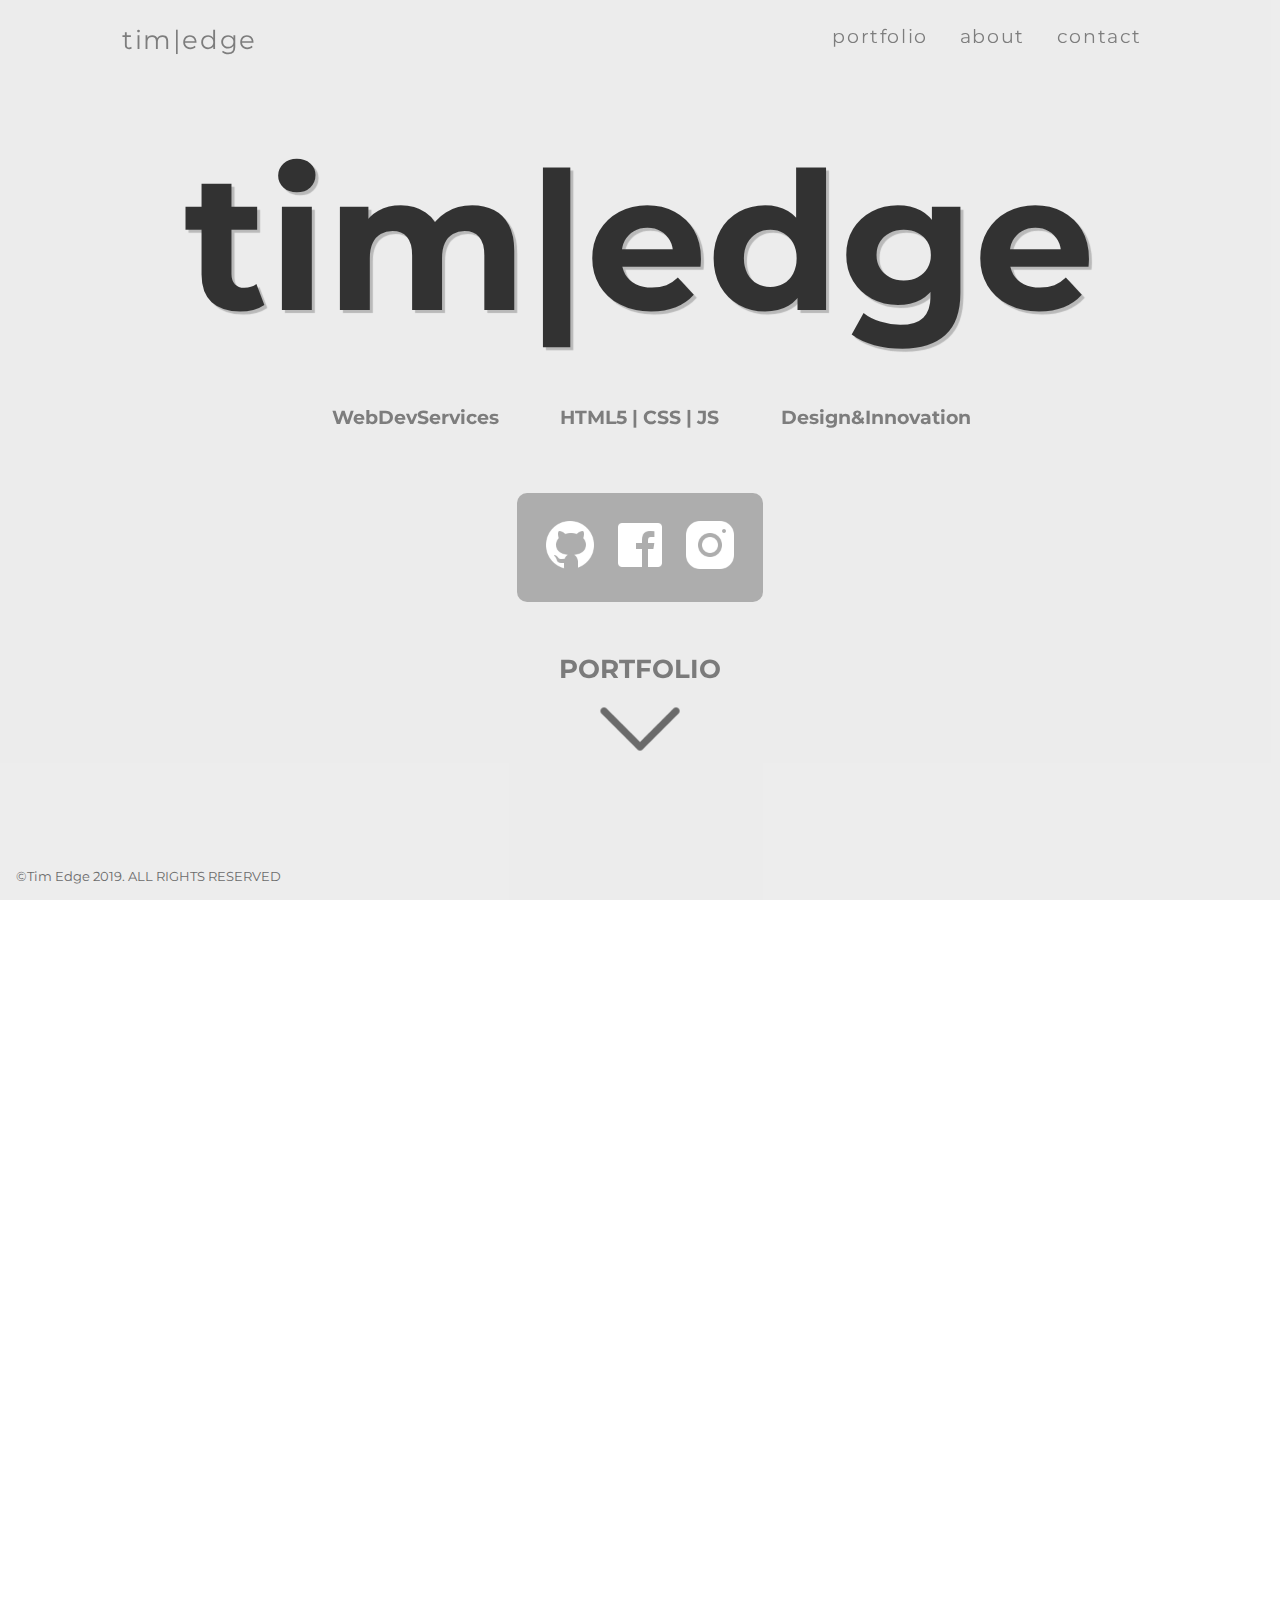
<file: index.html>
<!DOCTYPE html>
<html lang="en">
<head>
    <meta charset="UTF-8">
    <meta name="viewport" content="width=device-width, initial-scale=1.0">
    <meta http-equiv="X-UA-Compatible" content="ie=edge">
    <meta name='description' content='Edge Web Development Services provides affordable solutions for creating your web presence. Contact today to find out what we can do for you.'>
    <meta name="google-site-verification" content="J4eo0_Ymq5F5qW4XSnPD6O1GwONCSVit3aHilnw-NfM" />
    <link rel="stylesheet" href="css/style.css" type=text/css />
    <link rel="icon" href='img/bigt.jpg'>
    <title>tim|edge</title>
</head>
<body>

    <div class="landing m-scene" id='homePage'>
        <!-- dropdown menu -->
        <!-- <header class="header">
            <div class="menu-btn">
                &nabla;
            </div>
            <div class="close-btn">
                x
            </div>
            <div class="menu">
                <ul class="nav-list">
                    <li class="nav-item"><a href="index.html" class="nav-link">home</a></li>
                    <li class="nav-item"><a href="portfolio.html" class="nav-link">portfolio</a></li>
                    <li class="nav-item"><a href="about.html" class="nav-link">about</a></li>
                    <li class="nav-item"><a href="contact.html" class="nav-link">contact</a></li>
                </ul>
            </div>
        </header> -->
        <!-- nav -->
        <nav class="navbar scene_element scene_element--fadedown">
            <div class="container">
                <div class="brand"><a href='index.html'>tim|edge</a></div>
                <span class="menu-btn"></span>
                <div class="menu scene_element scene_element--fadedown">
                    <ul class="nav">
                        <li class="nav-item"><a href="portfolio.html" class="nav-link">portfolio</a></li>
                        <li class="nav-item"><a href="about.html" class="nav-link">about</a></li>
                        <li class="nav-item"><a href='contact.html' class="nav-link">contact</a></li>
                    </ul>
                </div>
            </div>
        </nav>

        <!-- main -->
        <section class="main scene_element scene_element--fadeup">
            <div class="container">
                <h1 id="intro">tim|edge</h1>
                    <h3 id='front'>WebDevServices</h3>
                    <h3 id='code'>HTML5 | CSS | JS</h3>
                    <h3 id="add">Design&Innovation</h3>
                    <div class="social">
                        <a href='https://github.com/timedge5/' rel='noopener' target='_blank'><img src="img/git.png" alt="GitHub" class="tag"></a>
                        <a href='https://www.facebook.com/timedge5' rel='noopener' target='_blank'><img src="img/facebook.png" alt="Facebook" class="tag"></a>
                        <a href='https://www.instagram.com/timedge5/' rel='noopener' target='_blank'><img src="img/insta.png" alt="Instagram" class="tag"></a>
                        <!-- <a href='#' target='_blank'><img src="img/linkedin.png" alt="LinkedIn" class="tag"></a> -->
                    </div>
            </div>
        </section>

        <section class="direction scene_element scene_element--fadeup">
            <div class="container">
                <h3 class='tags'>PORTFOLIO</h3>
                <a href="portfolio.html" class="expand"><img src="img/expand.png" alt="Expand arrow"></a>
            </div>
        </section>
    </div>


    <div class="animation-area">
        <ul class="box-area">
            <li></li>
            <li></li>
            <li></li>
            <li></li>
            <li></li>
            <li></li>
        </ul>
    </div>

    <footer class="footer">
        <p>&copy;Tim Edge 2019. ALL RIGHTS RESERVED</p>
    </footer>
    
    <script src='js/jquery-3.4.1.min.js'></script>
    <script src='js/jquery.smoothState.min.js'></script>
    <script src='js/pageTransition.js'></script>
    <script src='js/menu.js'></script>
</body>
</html>
</file>
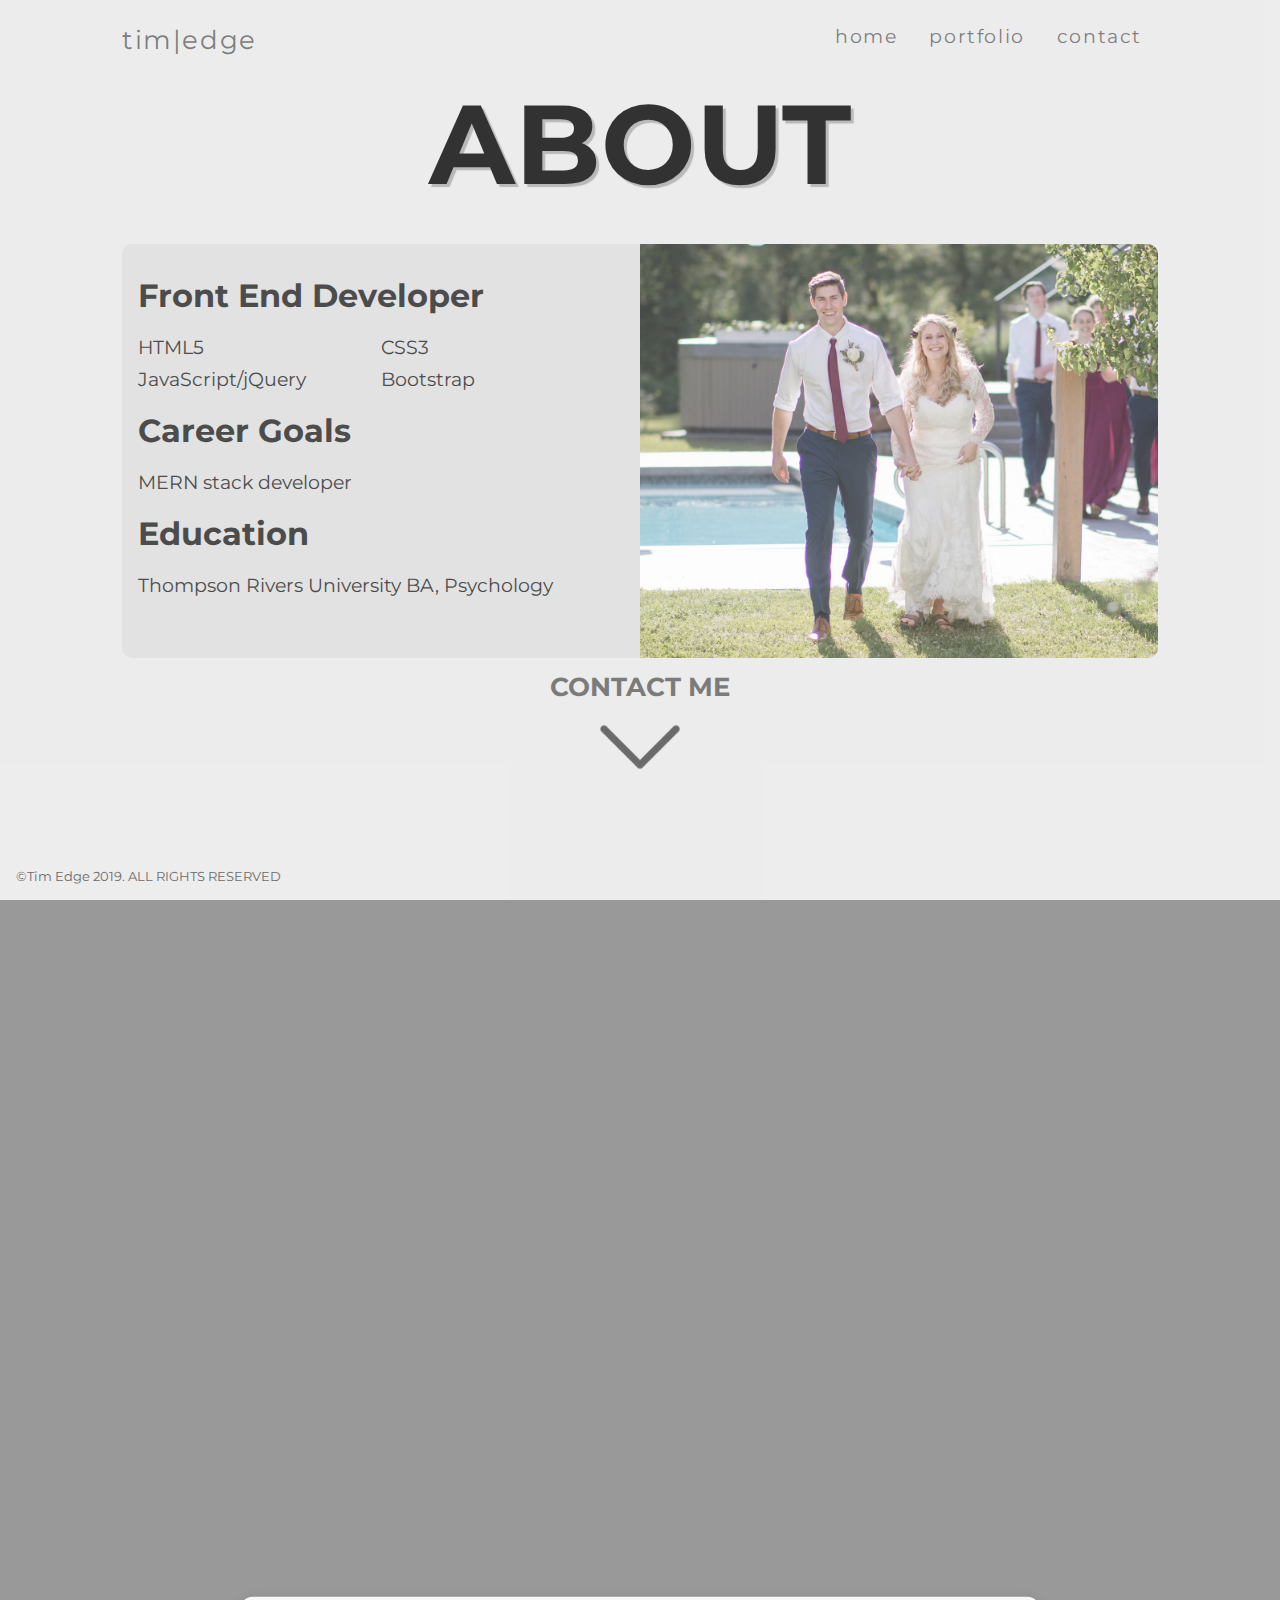
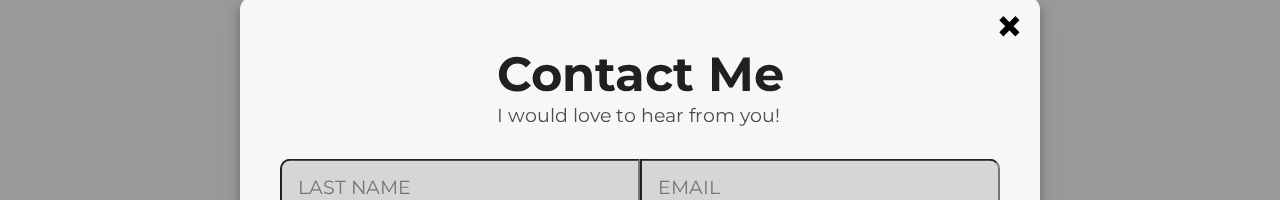
<file: about.html>
<!DOCTYPE html>
<html lang="en">
<head>
    <meta charset="UTF-8">
    <meta name="viewport" content="width=device-width, initial-scale=1.0">
    <meta http-equiv="X-UA-Compatible" content="ie=edge">
    <link rel="stylesheet" href="css/style.css" type=text/css />
    <link rel="icon" href='img/bigt.jpg'>
    <title>tim|edge &nbsp;About</title>
</head>
<body>
    <div class="landing m-scene" id='portfolioPage'>
        <!-- nav -->
        <nav class="navbar scene_element scene_element--fadeup">
            <div class="container">
                <div class="brand"><a href='index.html'>tim|edge</a></div>
                <span class="menu-btn"></span>
                <div class='menu scene_element scene_element--fadedown'>
                    <ul class="nav">
                        <li class="nav-item"><a href="index.html" class="nav-link">home</a></li>
                        <li class="nav-item"><a href="portfolio.html" class="nav-link">portfolio</a></li>
                        <li class="nav-item"><a href="contact.html" class="nav-link">contact</a></li>
                    </ul>
                </div>
            </div>
        </nav>

        <section class="about content scene_element scene_element--fadeup">
            <div class="container">
                <h1 class='heading'>ABOUT</h1>
                <div class="about-info scene_element scene_element--faderight">
                    <h2>Front End Developer</h2>
                        <ul id='flex-dev'>
                            <li>HTML5</li>
                            <li>CSS3</li>
                            <li>JavaScript/jQuery</li>
                            <li>Bootstrap</li>
                        </ul>
                    <h2>Career Goals</h2>
                        <ul>
                            <li>MERN stack developer</li>
                        </ul>
                    <h2>Education</h2>
                        <ul>
                            <li>Thompson Rivers University BA, Psychology</li>
                        </ul>
                </div>
                <img src="img/wifey.jpg " alt="me and wifey" id='aboutImage' class='scene_element scene_element--fadeleft'/>
            </div>
        </section>

        <section class="direction scene_element scene_element--fadeup">
            <div class="container">
                <h3 id='contact' class='tags'>CONTACT ME</h3>
                <a href="#" class="expand" id='conform'><img src="img/expand.png" alt="Expand arrow"></a>
            </div>
        </section>
    </div>

    <div class="animation-area-about">
        <ul class="about-area">
            <li></li>
            <li></li>
            <li></li>
            <li></li>
            <li></li>
            <li></li>
        </ul>
    </div>

     <!-- contact -->
     <div class="modal" id="modal">
        <div class="modal-content" id="modal-content">
            <div class="modal-header">
                <span class="close">&times;</span>
                <h2>Contact Me</h2>
                <p>I would love to hear from you!</p>
            </div>
            <div class="contact-form">
                <form data-netlify='true' class="form-con" method="POST" name="contactform" onsubmit="return validateForm()">
                    <input type="text" name="firstname" required="required" placeholder="First name"> <br>
                    <input type="text" name="lastname" required="required" placeholder="Last name"> <br>
                    <input type="email" name="email" required="required" placeholder="Email"> <br>
                    <textarea name="message" id="" cols="30" rows="10" maxlength="300" placeholder="Include a quick overview of your project, timeline, and goals."></textarea> <br>
                    <!-- <div data-netlify-recaptcha='true' id='recap'></div> -->
                    <input type="submit" value="submit" id="submit">
                </form>
            </div>
            </div>
        </div>
    </div>

    <footer class="footer">
        <p>&copy;Tim Edge 2019. ALL RIGHTS RESERVED</p>
    </footer>
    
    <script src='js/jquery-3.4.1.min.js'></script>
    <script src='js/jquery.smoothState.min.js'></script>
    <script src='js/pageTransition.js'></script>
    <script src='js/modal.js'></script>
    <script src='js/menu.js'></script>
</body>
</html>
</file>
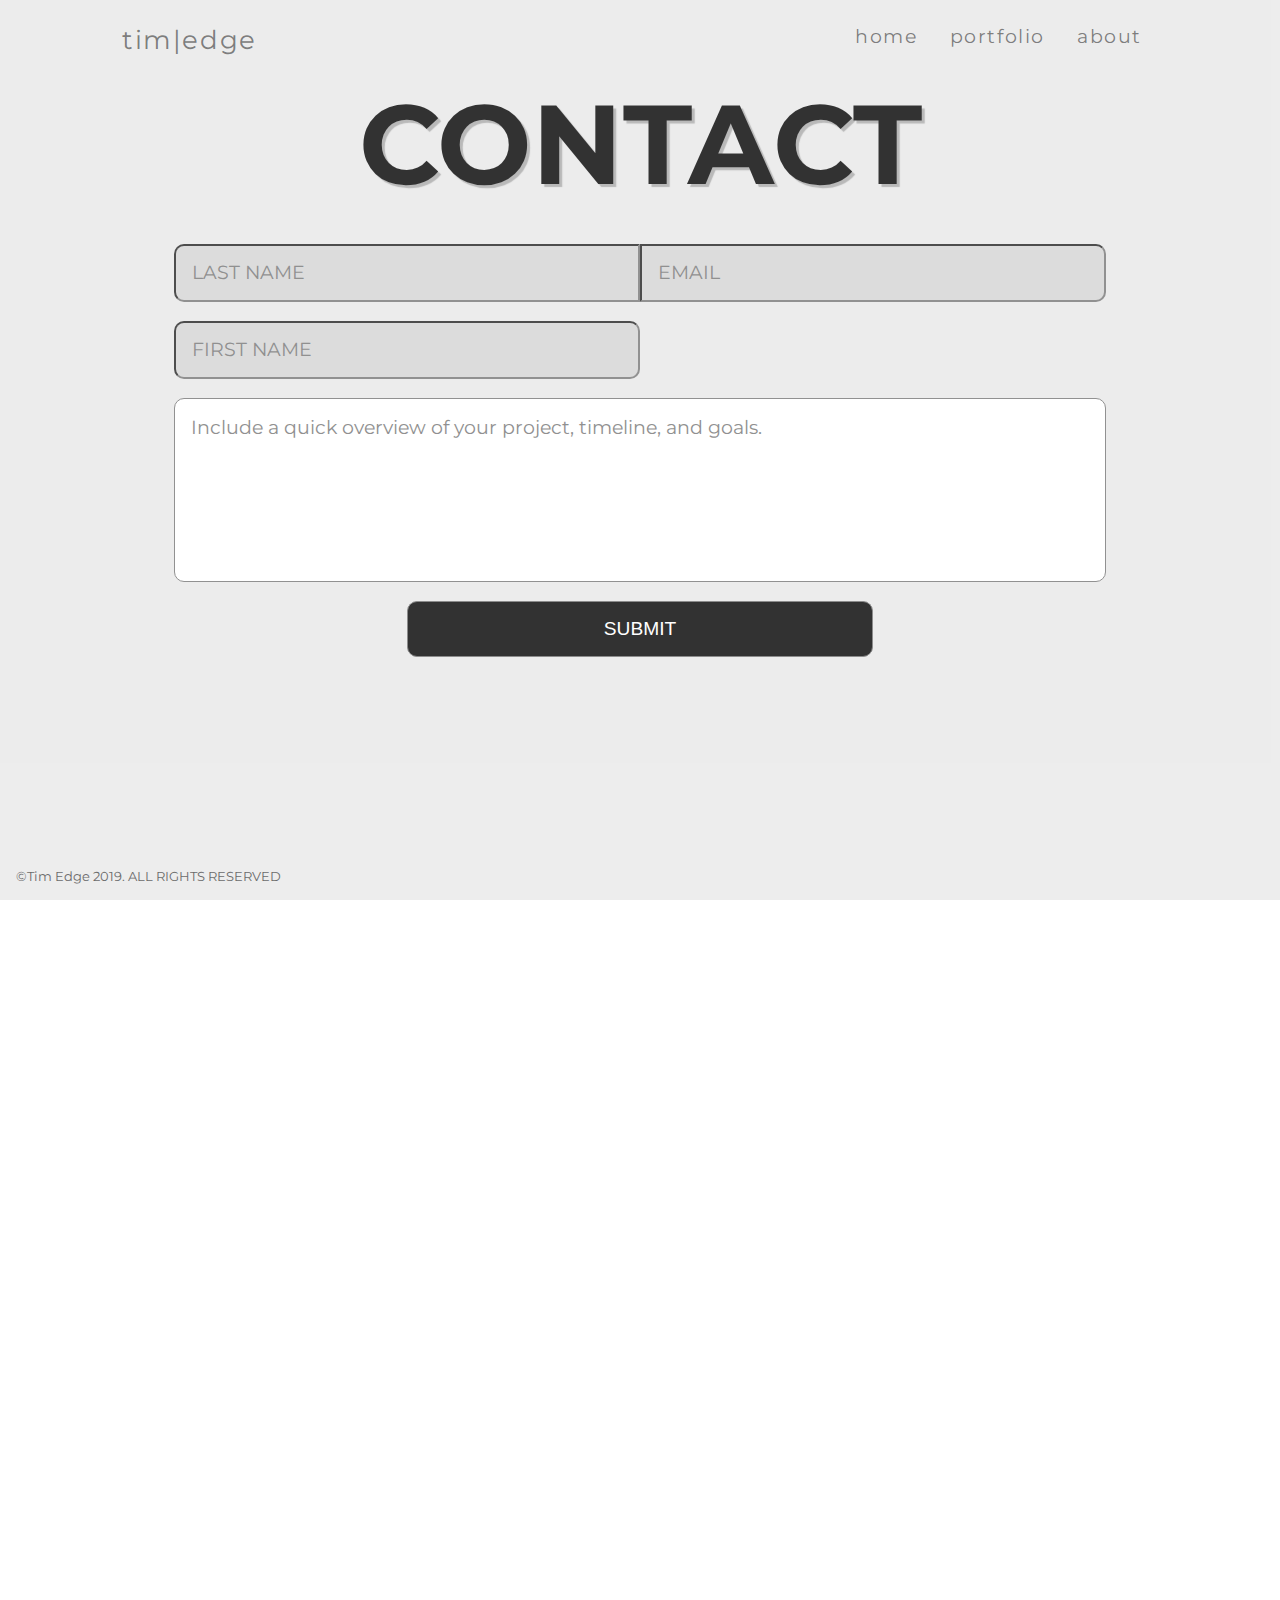
<file: contact.html>
<!DOCTYPE html>
<html lang="en">
<head>
    <meta charset="UTF-8">
    <meta name="viewport" content="width=device-width, initial-scale=1.0">
    <meta http-equiv="X-UA-Compatible" content="ie=edge">
    <link rel="stylesheet" href="css/style.css" type=text/css />
    <link rel="icon" href='img/bigt.jpg'>
    <title>tim|edge &nbsp;Contact</title>
</head>
<body>
    <div class="landing m-scene" id='portfolioPage'>
        <!-- nav -->
        <nav class="navbar scene_element scene_element--fadeup">
            <div class="container">
                <div class="brand"><a href='index.html'>tim|edge</a></div>
                <span class="menu-btn"></span>
                <div class='menu scene_element scene_element--fadedown'>
                    <ul class="nav">
                        <li class="nav-item"><a href="index.html" class="nav-link">home</a></li>
                        <li class="nav-item"><a href="portfolio.html" class="nav-link">portfolio</a></li>
                        <li class="nav-item"><a href='about.html' class="nav-link">about</a></li>
                    </ul>
                </div>
            </div>
        </nav>

        <section class="content scene_element scene_element--fadeup">
            <div class="container">
                <h1 class='heading'>CONTACT</h1>
                <div class="contact-form">
                    <form data-netlify='true' class="form-con" method="POST" name="contactform" onsubmit="return validateForm()">
                        <input type="text" name="firstname" required="required" placeholder="First name" id='left'> <br>
                        <input type="text" name="lastname" required="required" placeholder="Last name" id='right'> <br>
                        <input type="email" name="email" required="required" placeholder="Email"> <br>
                        <textarea name="message" id="" cols="30" rows="10" maxlength="300" placeholder="Include a quick overview of your project, timeline, and goals."></textarea> <br>
                        <!-- <div data-netlify-recaptcha='true' id='recap'></div> -->
                        <input type="submit" value="submit" id="submit">
                    </form>
                </div>
            </div>
        </section>
    </div>
    
    <div class="animation-area-contact">
        <ul class="contact-area">
            <li></li>
            <li></li>
            <li></li>
            <li></li>
            <li></li>
            <li></li>

        </ul>
    </div>

    <footer class="footer">
        <p>&copy;Tim Edge 2019. ALL RIGHTS RESERVED</p>
    </footer>

    <script src='js/jquery-3.4.1.min.js'></script>
    <script src='js/jquery.smoothState.min.js'></script>
    <script src='js/pageTransition.js'></script>
    <script src='js/menu.js'></script>
</body>
</html>
</file>
<file: css/style.css>
@import url('https://fonts.googleapis.com/css?family=Montserrat:100,400');

:root {
    --maintext-color: #000;
}

* {
    box-sizing: border-box;
    margin: 0;
    padding: 0;
}

body {
    font-family: 'Montserrat', 'Tahoma', sans-serif;
    color: rgb(32, 32, 32);
    overflow-y:hidden;
}

ul {
    list-style: none;
}

.container {
    max-width: 1100px;
    margin: auto;
    overflow: hidden;
    padding: 0 2rem;
}

a{
    text-decoration: none;
    color: var(--text-color);
}


/* normal nav */
.navbar {
    width: 100%;
    font-size: 1.2rem;
    letter-spacing: 0.1rem;
    padding-top: 1.5rem;
    padding-bottom: 0.3rem;
    color: rgba(49, 49, 49, 0.767);
}

.navbar .brand {
    font-size: 1.6rem;
}

.navbar .container {
    display: grid;
    grid-template-columns: repeat(2, 1fr);
}

.navbar .nav {
    justify-self: flex-end;
    display: flex;
    align-items: center;
    justify-content: center;
}

.navbar .nav .nav-link {
    padding: 1rem;
    color: rgba(49, 49, 49, 0.767);
}

.navbar .nav .nav-link:hover {
    color: rgb(187, 187, 187);
    -webkit-transition: all 0.4s ease-out;
    cursor: pointer;
}

.menu-btn {
    display: none;
}
/* landing */
.landing {
    height: 100vh;
    /* background-image: linear-gradient(135deg, #f5f7fa 0%, #6d737e 100%); */
    background-color: rgba(211, 211, 211, 0.514);
    opacity: 0.8;   
    
}

/* section main */
.main .container {
    display: grid;
    grid-template-columns: 2fr 1.5fr 2fr;
    grid-template-areas: 
    'intro intro intro'
    'front code add'
    '.. social ..';
    color: rgba(49, 49, 49, 0.767);

}

.main #intro {
    grid-area: intro;
    font-size: 12rem;
    justify-content: center;
    margin: auto;
    padding-top: 4rem;
    color: var(--maintext-color);
    transition: all 0.6s ease-in;
    text-shadow: 3px 3px 1px rgb(168, 168, 168);
}

.main #front {
    grid-area: front;
    margin:auto;
    margin-right: 0;
    padding-top: 3rem;
}

.main #code {
    grid-area: code;
    margin: auto;
    padding-top: 3rem;
}

.main #add {
    grid-area: add;
    margin: auto;
    margin-left: 0;
    padding-top: 3rem;
}

.main .social {
    grid-area: social;
    margin: auto;
    margin-top: 4rem;
    padding: 1.2rem;
    background-color: rgba(97, 97, 97, 0.582);
    border-radius: 10px;
}

.main .social img {
    height: 60px;
    margin: 0.2rem;
    filter: invert(100%);
}

.main .social img:hover {
    transform: rotate(360deg);
    transition: all 0.3s ease-out;
}

/* section direction */
.direction .container {
    display: grid;
    grid-template-columns: 1fr;
}
.direction h3 {
    margin: auto;
    color: var(--text-color);
    font-size: 1.6rem;
    opacity: 0.7;
    padding-top: 2em;
}

.direction .expand {
    margin: auto;
    opacity: 0.7;
}

.direction .expand:hover {
    opacity: 1;
    -webkit-transform: rotate(540deg);
    -webkit-transition: all 0.4s ease-out;
}

.direction img {
    height: 90px;
}


/*  */
/* portfolio and about */
/*  */
.content .container {
    text-align: center;
}

.content .heading {
    margin: auto;
    font-size: 7rem;
    padding-top: 1rem;
    color: var(--maintext-color);
    text-shadow: 3px 3px 1px rgb(168, 168, 168);
}

.direction #about {
    padding-top: 1em;
}


.direction #contact {
    padding-top: 0.5em;
}




/*  */
/* portfolio swiper */
/*  */
.container .carousel {
    margin: auto;
    padding-top: 2rem;
}
.swiper-container {
    width: 80%;
    padding-bottom: 3rem;
}
.swiper-slide {
    background-position: top left;
    background-size: cover;
    background-repeat: no-repeat;
    width: 50vh;
    height: 40vh;
    background-color: rgba(141, 141, 141, 0.753);
    border: 1px solid #cecece;
    position: relative;
}

.swiper-slide:nth-child(1) {
    background-image: url('../img/denali.png');
}
.swiper-slide:nth-child(2) {
    background-image: url('../img/13background.png');
}
.swiper-slide:nth-child(3) {
    background-image: url('../img/yahtzee.png');
}
.swiper-slide:nth-child(4) {
    background-image: url('../img/weatherbackground.png');
}
.swiper-slide:nth-child(5) {
    background-image: url('../img/lightbox.png');
}
.swiper-slide .card-content {
    color: rgb(0, 0, 0);
    text-shadow: 1px 1px 2px white;
    position: absolute;
    text-transform: uppercase;
    top: 50%;
    left: 50%;
    line-height: 2em;
    visibility: hidden;
    transform: translate(-50%, -250%);
    transition: all 0.2s ease-in;
}
.swiper-slide .card-content h1 {
    font-weight: 100;
    margin-bottom: 1rem;
}
.swiper-slide:hover .card-content {
    transform: translate(-50%, -60%);
    visibility: visible;
}
.swiper-btn {
    text-decoration: none;
    background-color: #000;
    color: #fff;
    padding: 1rem;
    border-radius: 5px;
}
.swiper-btn:hover {
    background-color: rgb(107, 107, 107);
    color: #fff;
}
.swiper-button-next {
    background-image: url("data:image/svg+xml;charset=utf-8,%3Csvg%20xmlns%3D'http%3A%2F%2Fwww.w3.org%2F2000%2Fsvg'%20viewBox%3D'0%200%2027%2044'%3E%3Cpath%20d%3D'M27%2C22L27%2C22L5%2C44l-2.1-2.1L22.8%2C22L2.9%2C2.1L5%2C0L27%2C22L27%2C22z'%20fill%3D'%23000000'%2F%3E%3C%2Fsvg%3E");
}

.swiper-button-prev {
    background-image: url("data:image/svg+xml;charset=utf-8,%3Csvg%20xmlns%3D'http%3A%2F%2Fwww.w3.org%2F2000%2Fsvg'%20viewBox%3D'0%200%2027%2044'%3E%3Cpath%20d%3D'M0%2C22L22%2C0l2.1%2C2.1L4.2%2C22l19.9%2C19.9L22%2C44L0%2C22L0%2C22L0%2C22z'%20fill%3D'%23000000'%2F%3E%3C%2Fsvg%3E");
}

.swiper-pagination-bullet {
    border: 1px solid #000;
    opacity: 1;
}

.swiper-pagination-bullet-active {
    background-color: #fff;
}

/*  */
/* about page */
/*  */
.about .container {
    display: grid;
    grid-template-areas:
    'head head'
    'info image'
    'info image';
    grid-template-columns: 1fr 1fr;
}

.heading {
    grid-area: head;
    padding-bottom: 2rem;
}

#aboutImage {
    grid-area: image;
}

#flex-dev {
    display: grid;
    grid-template-columns: 1fr 1fr;
}
.about-info {
    grid-area: info;
    text-align: left;
    padding:1rem;
    background-color: rgba(63, 63, 63, 0.075);
    border-radius: 10px 0 0 10px;
}
.about-info h2 {
    padding-top: 1rem;
    padding-bottom: 1rem;
    font-size: 2rem;
}
.about-info ul{
    line-height: 2rem;
    font-size: 1.2rem;
}
.about img {
    max-width: 100%;
    border-radius: 0 10px 10px 0;
}

/* footer */
.footer {
    position: absolute;
    bottom: 1rem;
    left: 1rem;
    color: rgb(107, 107, 107);
    font-size: 0.8rem;
}


/*  */
/* modal */
/*  */
.modal {
    position: fixed;
    top: 0;
    left: 0;
    z-index:3;
    width: 100%;
    height: 100%;
    overflow: auto;
    background-color: rgba(0,0,0,0.4);
    transform: translateY(100%);
    transition: all 0.01s ease-in-out;

}

.modal-content {
    background-color: rgba(255, 255, 255, 0.918);
    margin: auto;
    margin-top: 4rem;
    display: grid;
    max-width: 800px;
    border-radius: 0.8rem;
    box-shadow: 0 5px 8px 0 rgba(0,0,0,0.2),0 7px 20px 0 rgba(0,0,0,0.17);
    transform: translateY(100%);
    transition: all 0.2s ease-in-out;
}

.modal-header {
    padding-bottom: 2rem;
    padding-top: 3rem;
    margin: auto;
    font-size: 2rem;
}
.modal-header p {
    font-size: 0.6em;
    opacity: 0.8;
}

.contact-form {
    width: 90%;
    margin: auto;
}
.form-con {
    display: grid;
    grid-template-areas:
    'in1 in2'
    'in3 in3'
    'in4 in4'
    'sub sub';
}
.contact-form input, .contact-form textarea {
    border-radius: 10px;
    resize: none;
    margin-bottom: 1.2rem;
    padding: 1rem;
    font-family: 'Monserrat', Tahoma, sans-serif;
}
.form-con input {
    font-size: 1.2rem;
    background-color: rgba(207, 207, 207, 0.808);
    color:#000;
}
.form-con input:nth-of-type(2) {
    grid-area: in1;
    border-radius: 10px 0 0 10px;
}
.form-con input:nth-of-type(3) {
    grid-area: in2;
    border-radius: 0 10px 10px 0;
}
.form-con input:nth-of-type(4) {
    grid-area: in3;
}
.form-con textarea {
    grid-area: in4;
}

/* .form-con #left, .form-con #right {
    border-radius: 10px;
} */

.contact-form input::placeholder {
    text-transform: uppercase;
    font-family: 'Montserrat', Tahoma, sans-serif;
}
.contact-form textarea::placeholder {
    font-family: 'Montserrat', Tahoma, sans-serif;
    font-size: 1.2rem;
}

#submit {
    grid-area: sub;
    width: 50%;
    margin: auto;
    margin-bottom: 1.2rem;
    border-radius: 10px;
    text-transform: uppercase;
    padding: 1rem;
    background-color: #000;
    color: #fff;
    border: 1px solid #707070;
}
#submit:hover {
    cursor: pointer;
}

.close {
    position: absolute;
    right: 1rem;
    top: 0;
    color: #000;
    font-size: 3rem;
    font-weight: bold;
}

.close:hover, .close:focus {
    color: #000;
    text-decoration: none;
    font-size: 4rem;
    cursor: pointer;
    transform: rotate(360deg);
    transition: all 0.4s ease-out;
}


/*  */
/* box animations */
/*  */
.animation-area {
    width: 100%;
    height: 100vh;
}
.box-area{
    position: absolute;
    top: 0;
    left: 0;
    width: 100%;
    height: 100%;
    overflow: hidden;
    z-index:-1;
}
.box-area li{
    position: absolute;
    display: block;
    list-style: none;
    width: 25px;
    height: 25px;
    background: rgba(93, 194, 194);
    animation: animate 20s linear infinite;
    bottom: -150px;
}
.box-area li:nth-child(1){
    left: 92%;
    width: 60px;
    height: 60px;
    animation-delay: 0s;
}

.box-area li:nth-child(2){
    left: 80%;
    width: 100px;
    height: 100px;
    animation-delay: 1.5s;
    animation-duration: 10s;
}
.box-area li:nth-child(3){
    left: 70%;
    width: 30px;
    height: 30px;
    animation-delay: 5.5s;
}
.box-area li:nth-child(4){
    left: 62%;
    width: 20px;
    height: 20px;
    animation-delay: 0s;
    animation-duration: 15s;
}
.box-area li:nth-child(5){
    left: 38%;
    width: 30px;
    height: 30px;
    animation-delay: 0s;
}
.box-area li:nth-child(6){
    left: 5%;
    width: 140px;
    height: 140px;
    animation-delay: 3.5s;
}

@keyframes animate{
    0%{
        transform: translateY(0) rotate(0deg);
        opacity:1;
    }
    100%{
        transform: translateY(-800px) rotate(360deg);
        opacity:0;
    }
}


/* box animations portfolio page */
.animation-area-port {
    width: 100%;
    height: 100vh;
}
.port-area{
    position: absolute;
    top: 0;
    left: 0;
    width: 100%;
    height: 100%;
    overflow: hidden;
    z-index:-1;
}
.port-area li{
    position: absolute;
    display: block;
    list-style: none;
    width: 25px;
    height: 25px;
    background: rgba(93, 194, 194);
    animation: animate 20s linear infinite;
    bottom: -150px;
}
.port-area li:nth-child(1){
    left: 92%;
    width: 60px;
    height: 60px;
    animation-delay: 3s;
}

.port-area li:nth-child(2){
    left: 80%;
    width: 30px;
    height: 30px;
    animation-delay: 5.5s;
    animation-duration: 10s;
}
.port-area li:nth-child(3){
    left: 10%;
    width: 80px;
    height: 80px;
    animation-delay: 5.5s;
}
.port-area li:nth-child(4){
    left: 86%;
    width: 100px;
    height: 100px;
    animation-delay: 0s;
    animation-duration: 15s;
}
.port-area li:nth-child(5){
    left: 5%;
    width: 30px;
    height: 30px;
    animation-delay: 0s;
}

/* box animation about page */
.animation-area-about {
    width: 100%;
    height: 100vh;
}
.about-area{
    position: absolute;
    top: 0;
    left: 0;
    width: 100%;
    height: 100%;
    overflow: hidden;
    z-index:-1;
}
.about-area li{
    position: absolute;
    display: block;
    list-style: none;
    width: 25px;
    height: 25px;
    background:  rgb(93, 194, 194);
    animation: animate 20s linear infinite;
    bottom: -150px;
}
.about-area li:nth-child(1){
    left: 92%;
    width: 60px;
    height: 60px;
    animation-delay: 1.5s;
}

.about-area li:nth-child(2){
    left: 86%;
    width: 100px;
    height: 100px;
    animation-delay: 1.5s;
    animation-duration: 10s;
}
.about-area li:nth-child(3){
    left: 82%;
    width: 30px;
    height: 30px;
    animation-delay: 5.5s;
}
.about-area li:nth-child(4){
    left: 2%;
    width: 20px;
    height: 20px;
    animation-delay: 0s;
    animation-duration: 15s;
}
.about-area li:nth-child(5){
    left: 12%;
    width: 30px;
    height: 30px;
    animation-delay: 0s;
}
.about-area li:nth-child(6){
    left: 5%;
    width: 140px;
    height: 140px;
    animation-delay: 5s;
}

/* box animation about page */
.animation-area-contact {
    width: 100%;
    height: 100vh;
}
.contact-area{
    position: absolute;
    top: 0;
    left: 0;
    width: 100%;
    height: 100%;
    overflow: hidden;
    z-index:-1;
}
.contact-area li{
    position: absolute;
    display: block;
    list-style: none;
    width: 25px;
    height: 25px;
    background:  rgb(93, 194, 194);
    animation: animate 20s linear infinite;
    bottom: -150px;
}
.contact-area li:nth-child(1){
    left: 92%;
    width: 60px;
    height: 60px;
    animation-delay: 1.5s;
}

.contact-area li:nth-child(2){
    left: 80%;
    width: 100px;
    height: 100px;
    animation-delay: 1.5s;
    animation-duration: 10s;
}
.contact-area li:nth-child(3){
    left: 76%;
    width: 30px;
    height: 30px;
    animation-delay: 5.5s;
}
.contact-area li:nth-child(4){
    left: 8%;
    width: 40px;
    height: 40px;
    animation-delay: 0s;
    animation-duration: 15s;
}
.contact-area li:nth-child(5){
    left: 12%;
    width: 30px;
    height: 30px;
    animation-delay: 0s;
}
.contact-area li:nth-child(6){
    left: 20%;
    width: 140px;
    height: 140px;
    animation-delay: 5s;
}

/* keyframes */

@keyframes fadeUp {
    0% {
        opacity: 0;
        transform: translate3d(0, 100%, 0);
    }

    100% {
        opacity: 1;
        transform: none;
    }
}

@keyframes fadeDown {
    0% {
        opacity: 0;
        transform: translate3d(0, -100%, 0);
    }

    100% {
        opacity: 1;
        transform: translate3d(0, 0, 0);
    }
}

@keyframes fadeRight {
    0% {
        opacity: 0;
        transform: translate3d(-100%, 0, 0);
    }

    100% {
        opacity: 1;
        transform: translate3d(0,0,0);
    }
}
@keyframes fadeLeft {
    0% {
        opacity: 0;
        transform: translate3d(100%, 0, 0);
    }

    100% {
        opacity: 1;
        transform: translate3d(0,0,0);
    }
}

.m-scene .scene_element {
animation-duration: 0.5s;
transition-timing-function: ease-in;
animation-fill-mode: both;
}
.m-scene .scene_element--fadeup {
animation-name: fadeUp;
}
.m-scene .scene_element--fadedown {
animation-name: fadeDown;
}
.m-scene .scene_element--faderight {
    animation-name: fadeRight;
    animation-delay: 0.2s;
}
.m-scene .scene_element--fadeleft {
    animation-name: fadeLeft;
    animation-delay: 0.2s;
}

.m-scene.is-exiting .scene-element {
    animation-direction: alternate-reverse;
}




/*  */
/* media queries */
/*  */

/* SMARTPHONES PORTRAIT */
@media only screen and (min-width: 300px) and (max-width: 479px) {
    .menu-btn {
        position: relative;
        margin-right: 1rem;
        display: inline-block;
        cursor: pointer;
        width: 2rem;
        height: 1.2rem;
        border-top: 2px solid #000;
        border-bottom: 2px solid #000;
        justify-self: flex-end;
        display: flex;
    }
    .menu-btn:before {
        content: '';
        position: absolute;
        top: 0.4rem;
        left: 0;
        width: 100%;
        border-top: 2px solid #000;
    }
    .show {
        display: flex;
    }
    /* nav */
    .menu {
        display: none;
    }
    .nav {
        position: relative;
        margin-left: 90%;
        display: flex;
        flex-direction: column;
        border-radius: 10px;
        padding-top: 1rem;
    }
    .nav-item {
        padding-top: 1rem;
        font-size: 1.4rem;
    }
    .menu.show {
        display: inline-block;
    }
    .menu-btn.hide, .menu-btn.hide:before {
        border-color: #666666;
        transition: all 0.2s ease-in-out;
    }
    
    /*  */
    /* index */
    .navbar .brand {
        font-size: 1rem;
    }
    .main #intro {
        font-size: 3rem;
    }    
    .main .social img {
        height: 50px;
        margin: 0.2rem;
    }
    .main .container {
        grid-template-columns: auto;
        grid-template-areas: 
        'intro'
        'front'
        'code'
        'add'
        'social';
    }
    .main #front {
        margin-right: auto;
    }
     .main #add {
        margin-left: auto;
    }
    .direction {
        display: none;
    }

    /* portfolio */
    .swiper-slide {
        width: 30vh;
        height: 30vh;
    }
    .swiper-btn {
        font-size: 0.6em;
    }
    .content .heading {
        font-size: 2.5rem;
        padding-top: 2rem;
    }
    .swiper-button-next {
        display: none;
    }
    .swiper-button-prev {
        display: none;
    }
    .direction #about {
        padding-top: 8rem;
    }

    /* about */
    .about .container {
        grid-template-areas:
        'head head'
        'info info'
        'image image';
    }
    .about img {
        display: none;
    }
    #flex-dev {
        display: grid;
        grid-template-columns: 1fr;
    }
    .about-info h2 {
        padding-top: 1rem;
        padding-bottom: 1rem;
        font-size: 1.4rem;
    }
    .about-info ul{
        font-size: 1rem;
    }
    /* modal */
    .modal-content {
        max-width: 90%;
    }
    .contact-form {
        width: 80%;
    }
    .modal-header {
        font-size: 1.6rem;
    }
    .modal-header p {
        font-size: 0.6em;
    }
    .contact-form {
        width: 80%;
    }
    .form-con {
        display: grid;
        grid-template-areas:
        'in1'
        'in2'
        'in3'
        'in4'
        'sub';
    }
    .form-con input, .form-con textarea {
        width: 100%;
    }
    .form-con input:nth-of-type(2) {
        border-radius: 10px;
    }
    .form-con input:nth-of-type(3) {
        border-radius: 10px;
    }
}


/* SMARTPHONES LANDSCAPE */
@media only screen and (min-width: 480px) and (max-width: 767px) {   
    .menu-btn {
        position: relative;
        margin-right: 1rem;
        display: inline-block;
        cursor: pointer;
        width: 2rem;
        height: 1.2rem;
        border-top: 2px solid #000;
        border-bottom: 2px solid #000;
        justify-self: flex-end;
        display: flex;
    }
    .menu-btn:before {
        content: '';
        position: absolute;
        top: 0.4rem;
        left: 0;
        width: 100%;
        border-top: 2px solid #000;
    }
    .show {
        display: flex;
    }
    /* nav */
    .menu {
        display: none;
    }
    .nav {
        position: relative;
        margin-left: 90%;
        display: flex;
        flex-direction: column;
        border-radius: 10px;
    }
    .nav-item {
        padding-top: 1rem;
        font-size: 1.4rem;
    }
    .menu.show {
        display: inline-block;
    }
    .menu-btn.hide, .menu-btn.hide:before {
        border-color: #666666;
        transition: all 0.2s ease-in-out;
    }

    /* index */
    .main #intro {
        font-size: 5rem;
        padding-top: 3rem;
    }    
    .main .social img {
        height: 60px;
    }
    .main .container {
        grid-template-columns: auto;
        grid-template-areas: 
        'intro'
        'front'
        'code'
        'add'
        'social';
    }
    .main #front {
        margin-right: auto;
    }
     .main #add {
        margin-left: auto;
    }

    /* portfolio */
    .swiper-slide {
        width: 30vh;
        height: 30vh;
    }
    .content .heading {
        font-size: 3rem;
        padding-top: 3rem;
    }
    .swiper-btn {
        font-size: 0.8em;
    }
    .swiper-button-next {
        display: none;
    }
    .swiper-button-prev {
        display: none;
    }
    .direction #about {
        padding-top: 8rem;
    }

    /* about */
    .about .container {
        grid-template-areas:
        'head head'
        'info info'
        'image image';
    }
    .about img {
        display: none;
    }
    #flex-dev {
        display: grid;
        grid-template-columns: 1fr;
    }
    /* modal */
    .modal-content {
        max-width: 90%;
    }
    .contact-form {
        width: 80%;
    }
    .modal-header {
        font-size: 1.6rem;
    }
    .modal-header p {
        font-size: 0.6em;
    }
    .contact-form {
        width: 80%;
    }
    .form-con {
        display: grid;
        grid-template-areas:
        'in1'
        'in2'
        'in3'
        'in4'
        'sub';
    }
    .form-con input:nth-of-type(2) {
        border-radius: 10px;
    }
    .form-con input:nth-of-type(3) {
        border-radius: 10px;
    }

}

/* TABLETS PORTRAIT and half desktop */
@media only screen and (min-width: 768px) and (max-width: 1023px) {
    /* index */
    .main #intro {
        font-size: 9rem;
    }    
    .main .social img {
        height: 60px;
    }
    .main .container {
        display: grid;
        grid-template-columns: 1.75fr 2fr 1.75fr;
    }

    /* portfolio */
    .swiper-slide {
        width: 40vh;
        height: 30vh;
    }
    .content .heading {
        font-size: 5rem;
    }

    /* about */
    .about .container {
        grid-template-areas:
        'head head'
        'info info'
        'image image';
    }
    .about img {
        display: none;
    }
    #flex-dev {
        display: grid;
        grid-template-columns: 1fr;
    }
    /* modal */
    .modal-content {
        max-width: 90%;
    }
    .contact-form {
        width: 80%;
    }


}
</file>
